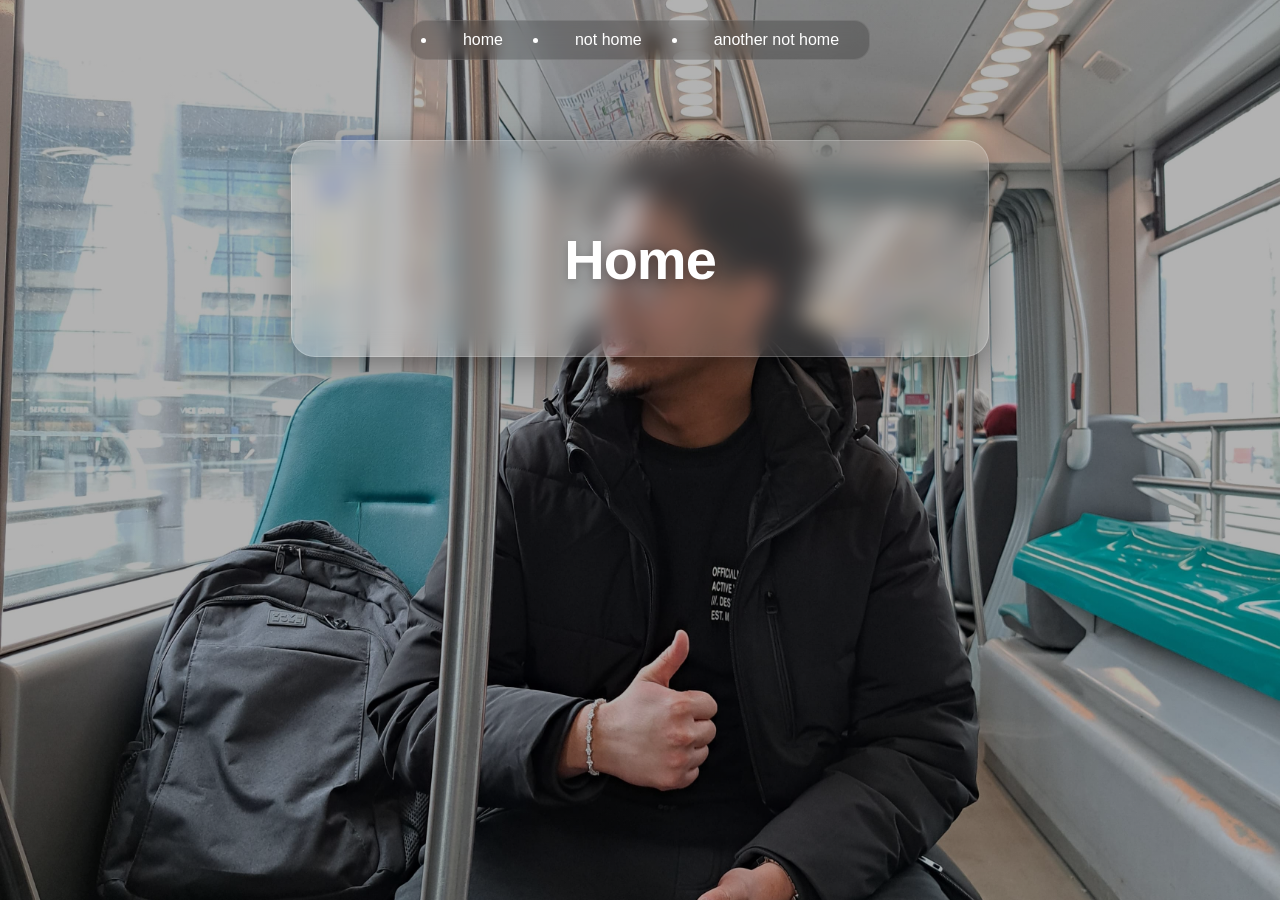
<file: index.html>
<!doctype html>
<html lang="en">
<head>
    <meta charset="UTF-8">
    <meta name="viewport"
          content="width=device-width, user-scalable=no, initial-scale=1.0, maximum-scale=1.0, minimum-scale=1.0">
    <meta http-equiv="X-UA-Compatible" content="ie=edge">
    <title>home</title>
    <link rel="stylesheet" href="style.css">
</head>

<body class="bg-1">
<div id="nav-placeholder"></div>
<main class="content-card">
    <h1>Home</h1>
</main>




    <script>
        fetch('nav.html')
            .then(res => res.text())
            .then(data => {
                document.getElementById('nav-placeholder').innerHTML = data;
            });
    </script>
</body>
</html>
</file>
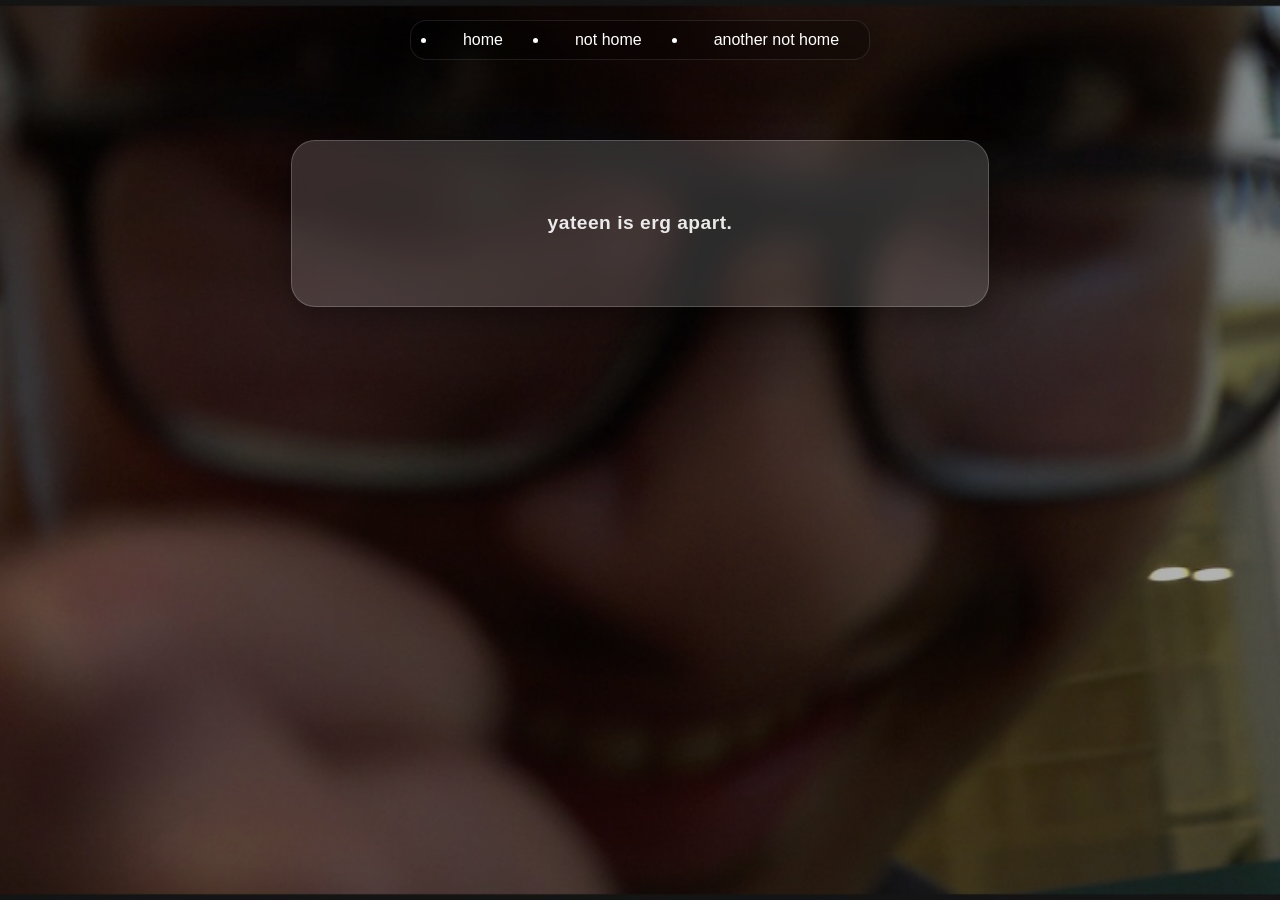
<file: not-home.html>
<!DOCTYPE html>
<html lang="en">
<head>
    <meta charset="UTF-8">
    <title>not home</title>
    <link rel="stylesheet" href="style.css">
</head>
<body class="bg-2">
<div id="nav-placeholder"></div>
<main class="content-card">
    <p class="yateen">yateen is erg apart.</p>
</main>

<script>
    fetch('nav.html')
        .then(res => res.text())
        .then(data => {
            document.getElementById('nav-placeholder').innerHTML = data;
        });
</script>
</body>
</html>
</file>
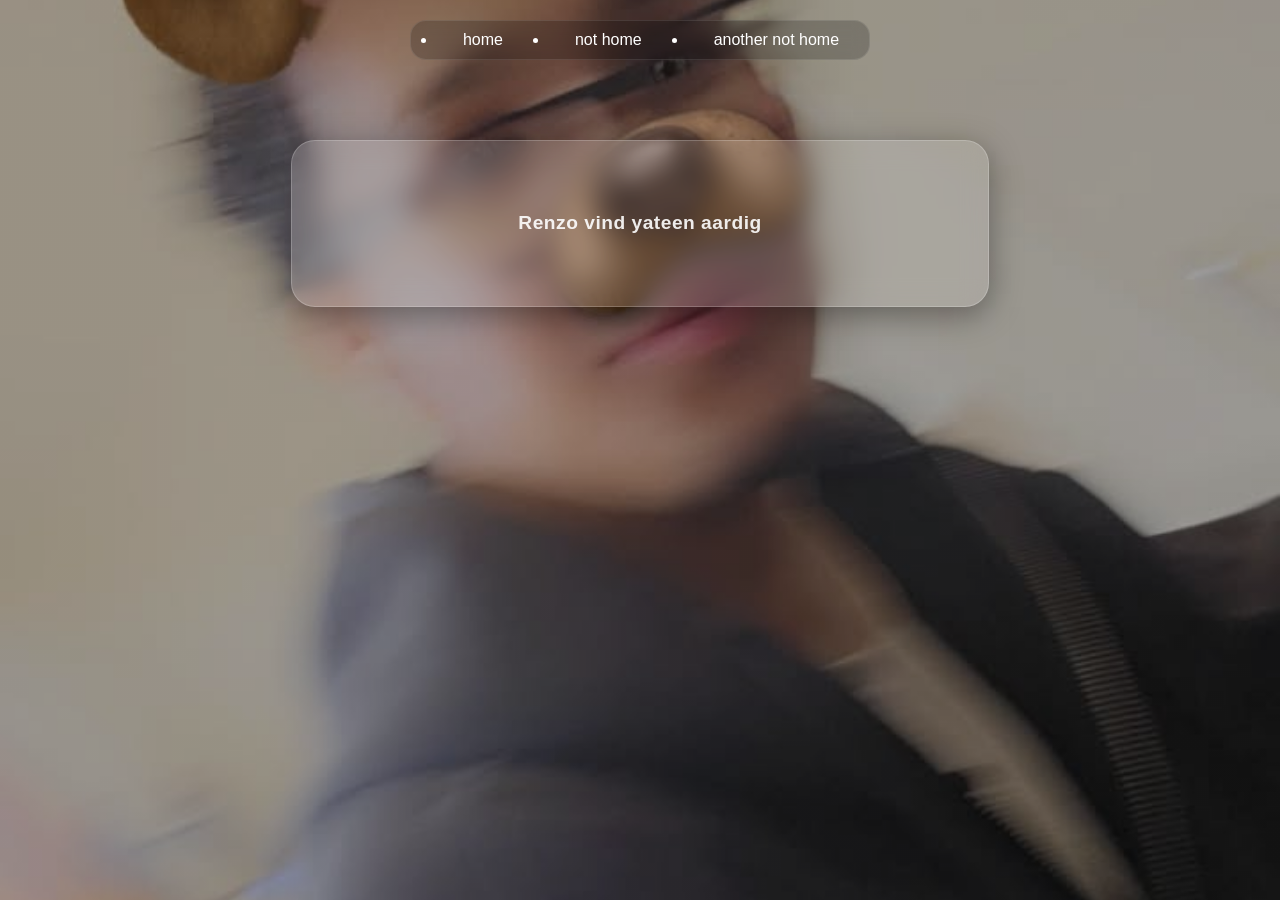
<file: renzo.html>
<!DOCTYPE html>
<html lang="en">
<head>
    <meta charset="UTF-8">
    <title>renzo</title>
    <link rel="stylesheet" href="style.css">
</head>
<body class="bg-3">
<div id="nav-placeholder"></div>
<main class="content-card">
    <p class="yateen">Renzo vind yateen aardig</p>
</main>



<script>
    fetch('nav.html')
        .then(res => res.text())
        .then(data => {
            document.getElementById('nav-placeholder').innerHTML = data;
        });
</script>
</body>
</html>
</file>
<file: style.css>
/* style.css */
:root {
    --primary-color: #6366f1;
    --text-color: #ffffff;
    --glass-bg: rgba(255, 255, 255, 0.15);
    --glass-border: rgba(255, 255, 255, 0.2);
}

body {
    margin: 0;
    font-family: 'Inter', -apple-system, BlinkMacSystemFont, "Segoe UI", Roboto, sans-serif;
    color: var(--text-color);
    min-height: 100vh;
}

/* Background classes */
.bg-1, .bg-2, .bg-3 {
    background-size: cover;
    background-position: center;
    background-attachment: fixed;
    background-repeat: no-repeat;
    display: flex;
    flex-direction: column;
    align-items: center;
}

.bg-1 { background-image: linear-gradient(rgba(0,0,0,0.3), rgba(0,0,0,0.3)), url('img/Yateen-mooi.jpg'); }
.bg-2 { background-image: linear-gradient(rgba(0,0,0,0.3), rgba(0,0,0,0.3)), url('img/yateennn.jpg'); }
.bg-3 { background-image: linear-gradient(rgba(0,0,0,0.3), rgba(0,0,0,0.3)), url('img/yateenn.jpg'); }

/* Modern Glassmorphism Container */
.content-card {
    background: var(--glass-bg);
    backdrop-filter: blur(12px);
    -webkit-backdrop-filter: blur(12px);
    border: 1px solid var(--glass-border);
    border-radius: 24px;
    padding: 3rem;
    margin-top: 5rem;
    max-width: 600px;
    width: 90%;
    text-align: center;
    box-shadow: 0 8px 32px 0 rgba(0, 0, 0, 0.37);
}

h1 {
    font-size: 3.5rem;
    margin-bottom: 1rem;
    font-weight: 800;
    letter-spacing: -1px;
    text-shadow: 0 2px 10px rgba(0,0,0,0.2);
}

p {
    font-size: 1.2rem;
    opacity: 0.9;
    line-height: 1.6;
}

/* Modern Navigation Styling */
nav {
    display: flex;
    gap: 10px;
    padding: 10px;
    background: rgba(0, 0, 0, 0.2);
    backdrop-filter: blur(8px);
    border-radius: 16px;
    margin-top: 20px;
    border: 1px solid rgba(255, 255, 255, 0.1);
}

nav a {
    text-decoration: none;
    color: white;
    font-weight: 500;
    padding: 10px 20px;
    border-radius: 12px;
    transition: all 0.3s cubic-bezier(0.4, 0, 0.2, 1);
}

nav a:hover {
    background: rgba(255, 255, 255, 0.2);
    transform: translateY(-2px);
}

.yateen {
    font-weight: 600;
    letter-spacing: 0.5px;
}
</file>
